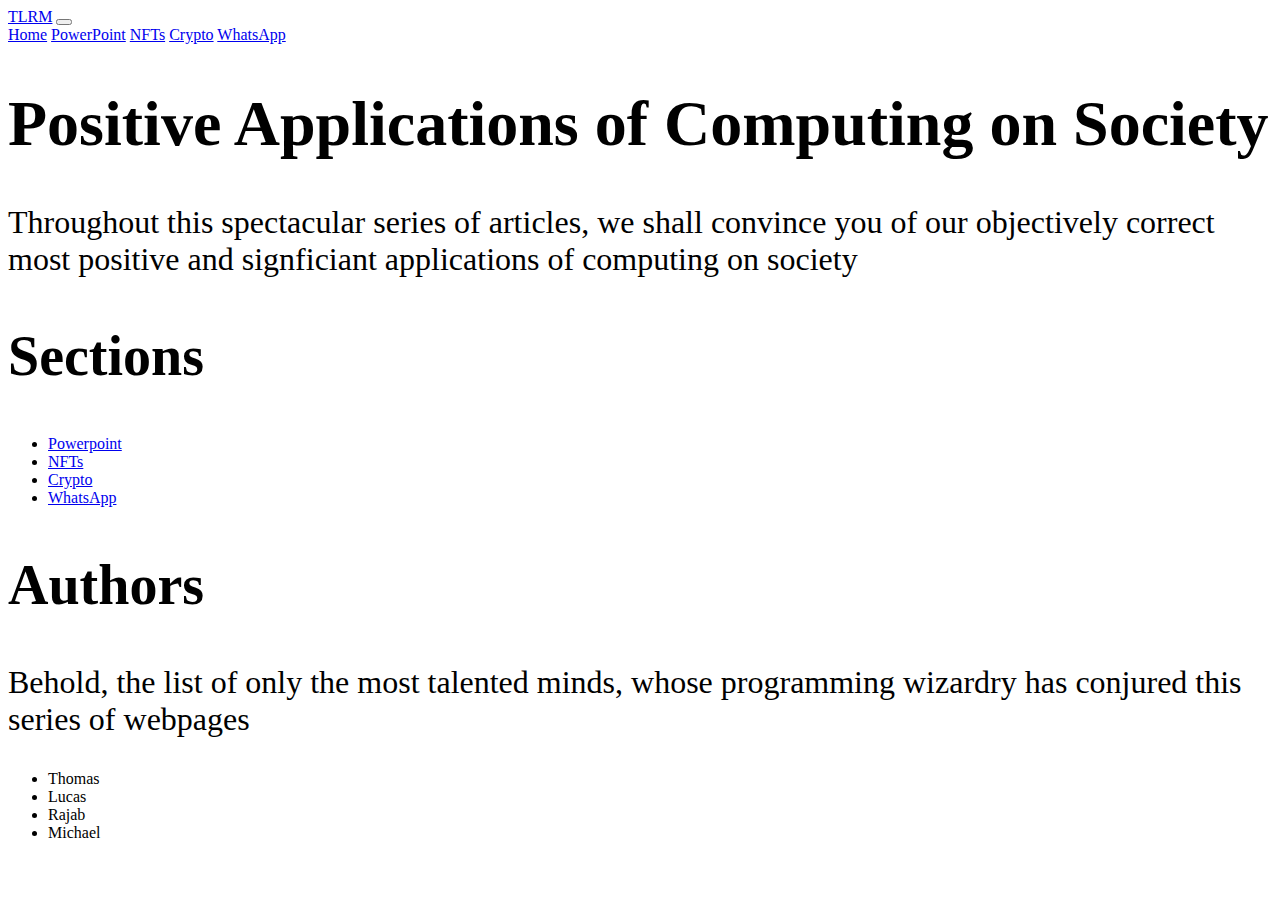
<file: index.html>
<!DOCTYPE html>
<html lang="en-us">
    <head>
        <meta charset="utf-8">
        <meta http-equiv="X-UA-Compatible" content="IE=edge">
        <meta name="viewport" content="width=device-width, initial-scale=1">

        <link href="https://cdn.jsdelivr.net/npm/bootstrap@5.2.3/dist/css/bootstrap.min.css" rel="stylesheet" integrity="sha384-rbsA2VBKQhggwzxH7pPCaAqO46MgnOM80zW1RWuH61DGLwZJEdK2Kadq2F9CUG65" crossorigin="anonymous">
        <!-- Global stylesheet -->
        <link rel="stylesheet" href="styles.css">
        
        <title>Positive Applications of Computing</title>
    </head>
    <body>
        <!-- Navbar from https://getbootstrap.com/docs/4.0/components/navbar/#how-it-works -->
        <nav class="navbar navbar-expand-lg navbar-light bg-light">
            <a class="navbar-brand ms-2" href="#">TLRM</a>
            <button class="navbar-toggler" type="button" data-bs-toggle="collapse" data-bs-target="#navbarContent" aria-controls="navbarContent" aria-expanded="false" aria-label="Toggle navigation">
                <span class="navbar-toggler-icon"></span>
            </button>
            <div class="collapse navbar-collapse" id="navbarContent">
                <div class="navbar-nav">
                    <a class="nav-item nav-link active" href="index.html">Home</a>
                    <a class="nav-item nav-link" href="powerpoint.html">PowerPoint</a>
                    <a class="nav-item nav-link" href="nft.html">NFTs</a>
                    <a class="nav-item nav-link" href="crypto.html">Crypto</a>
                    <a class="nav-item nav-link" href="whatsapp.html">WhatsApp</a>
                </div>
            </div>
        </nav>
        <div class="ms-4 mt-4">
            <div id="headerDiv">
                <h1 id="titleHeader">Positive Applications of Computing on Society</h1>
                <p>
                    Throughout this spectacular series of articles, we shall
                    convince you of our objectively correct most positive and
                    signficiant applications of computing on society
                </p>
            </div>
            <div id="sectionsDiv">
                <h2 id="sectionsHeader">Sections</h2>
                <ul>
                    <li><a href="powerpoint.html">Powerpoint</a></li>
                    <li><a href="nft.html">NFTs</a></li>
                    <li><a href="crypto.html">Crypto</a></li>
                    <li><a href="whatsapp.html">WhatsApp</a></li>
                </ul>
            </div>
            <div id="authorsDiv">
                <h2 id="authorsHeader">Authors</h2>
                <p>
                    Behold, the list of only the most talented minds, whose
                    programming wizardry has conjured this series of webpages
                </p>
                <ul>
                    <li>Thomas</li>
                    <li>Lucas</li>
                    <li>Rajab</li>
                    <li>Michael</li>
                </ul>
            </div>
        </div>
        <script src="https://cdn.jsdelivr.net/npm/bootstrap@5.2.3/dist/js/bootstrap.bundle.min.js" integrity="sha384-kenU1KFdBIe4zVF0s0G1M5b4hcpxyD9F7jL+jjXkk+Q2h455rYXK/7HAuoJl+0I4" crossorigin="anonymous"></script>
    </body>
</html>
</file>
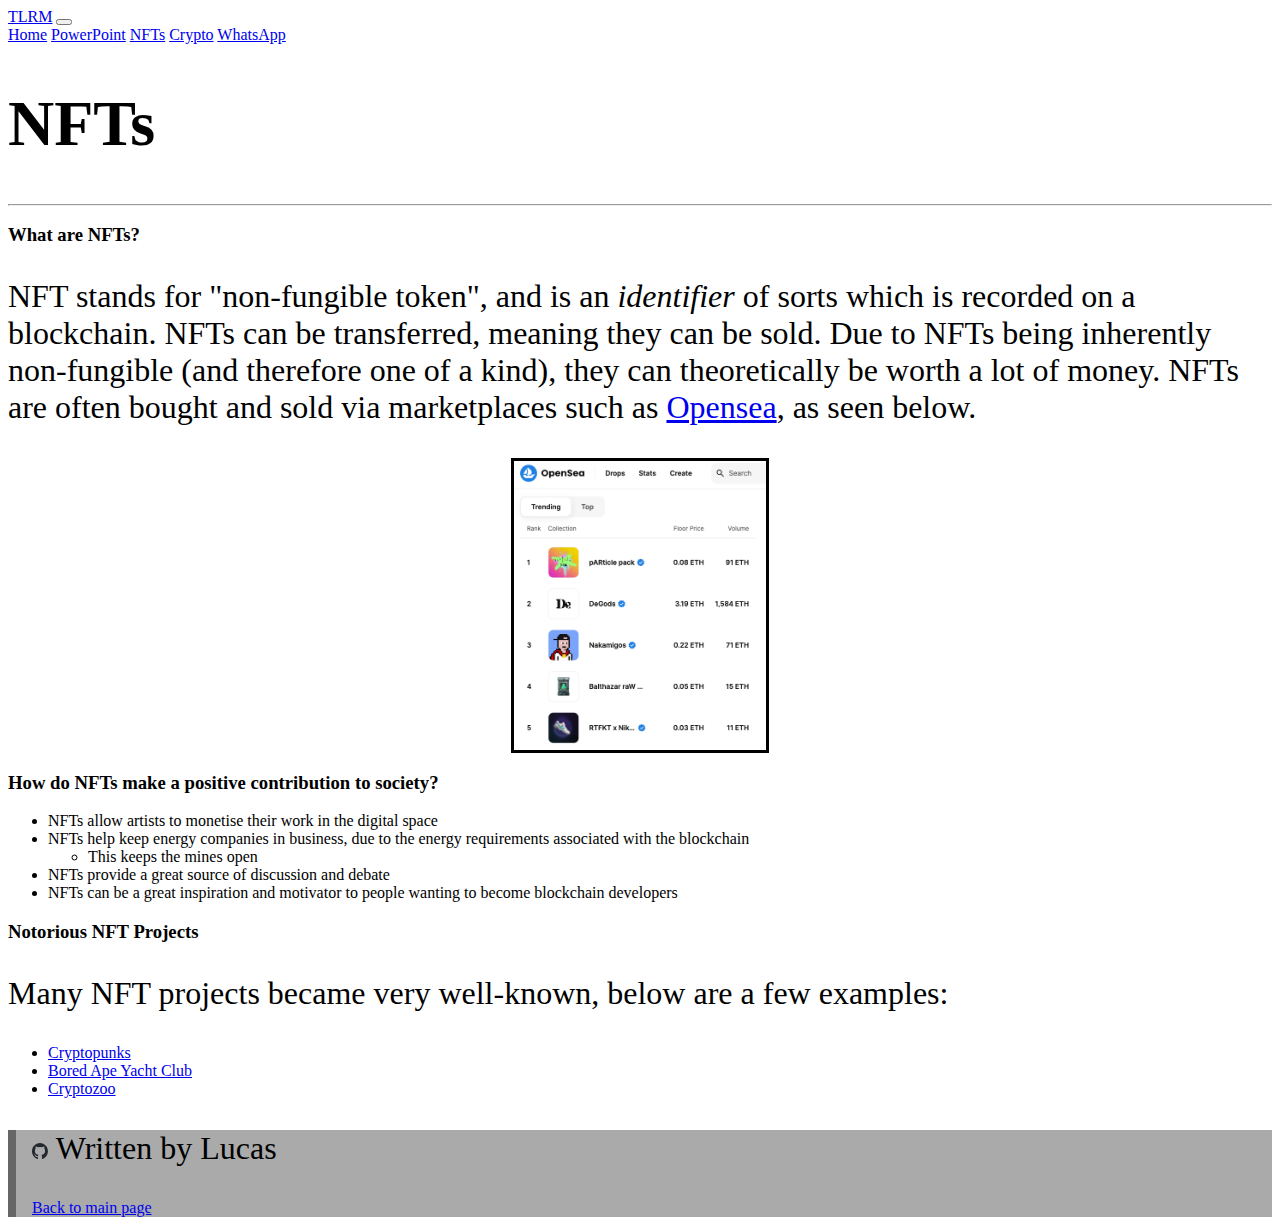
<file: nft.html>
<!DOCTYPE html>
<html lang="en-us">
<head>
	<meta charset="utf-8">
	<meta http-equiv="X-UA-Compatible" content="IE=edge">
	<meta name="viewport" content="width=device-width, initial-scale=1">

	<!-- Bootstrap -->
	<link href="https://cdn.jsdelivr.net/npm/bootstrap@5.3.2/dist/css/bootstrap.min.css" rel="stylesheet" integrity="sha384-T3c6CoIi6uLrA9TneNEoa7RxnatzjcDSCmG1MXxSR1GAsXEV/Dwwykc2MPK8M2HN" crossorigin="anonymous">
	<link rel="stylesheet" href="styles.css">
	<link rel="stylesheet" href="nft.css">

	<link rel="icon" type="image/x-icon" href="res/nft/favicon.ico">
	<title>NFTs</title>
</head>
<body>
	<!-- Navbar from https://getbootstrap.com/docs/4.0/components/navbar/#how-it-works -->
	<nav class="navbar navbar-expand-lg navbar-light bg-light">
		<a class="navbar-brand ms-2" href="#">TLRM</a>
		<button class="navbar-toggler" type="button" data-bs-toggle="collapse" data-bs-target="#navbarContent" aria-controls="navbarContent" aria-expanded="false" aria-label="Toggle navigation">
			<span class="navbar-toggler-icon"></span>
		</button>
		<div class="collapse navbar-collapse" id="navbarContent">
			<div class="navbar-nav">
				<a class="nav-item nav-link" href="index.html">Home</a>
				<a class="nav-item nav-link" href="powerpoint.html">PowerPoint</a>
				<a class="nav-item nav-link active" href="nft.html">NFTs</a>
				<a class="nav-item nav-link" href="crypto.html">Crypto</a>
				<a class="nav-item nav-link" href="whatsapp.html">WhatsApp</a>
			</div>
		</div>
	</nav>
	<div class="ms-4 me-4 mt-4 mb-4">
		<h1>NFTs</h1>
		<hr>
		
		<h3>What are NFTs?</h3>
		<p>NFT stands for "non-fungible token", and is an <i>identifier</i> of sorts which is recorded on a blockchain. NFTs can be transferred, meaning they can be sold. Due to NFTs being inherently non-fungible (and therefore one of a kind), they can theoretically be worth a lot of money. NFTs are often bought and sold via marketplaces such as <a href="https://opensea.io/" target="_blank">Opensea</a>, as seen below.</p>
		<img src="res/nft/opensea.png" alt="Screenshot of the main page of Opensea.io" id="opensea-image" class="mb-4">
		
		<h3>How do NFTs make a positive contribution to society?</h3>
		<ul>
			<li>NFTs allow artists to monetise their work in the digital space</li>
			<li>NFTs help keep energy companies in business, due to the energy requirements associated with the blockchain</li>
			<ul>
				<li>This keeps the mines open</li>
			</ul>
			<li>NFTs provide a great source of discussion and debate</li>
			<li>NFTs can be a great inspiration and motivator to people wanting to become blockchain developers</li>
		</ul>

		<h3>Notorious NFT Projects</h3>
		<p>Many NFT projects became very well-known, below are a few examples:</p>
		<ul>
			<li><a href="https://en.wikipedia.org/wiki/CryptoPunks" target="_blank">Cryptopunks</a></li>
			<li><a href="https://en.wikipedia.org/wiki/Bored_Ape" target="_blank">Bored Ape Yacht Club</a></li>
			<li><a href="https://cryptozooworld.com/" target="_blank">Cryptozoo</a></li>
		</ul>

		<footer>
			<div id="footerDiv" class="footerClass">
				<p>
					<a href="https://github.com/lucfis"><img src="res/github-mark.svg" class="github-logo"/></a>
					Written by Lucas
				</p>
				<a href="index.html">Back to main page</a>
			</div>
		</footer>
	</div>
	<script src="https://cdn.jsdelivr.net/npm/bootstrap@5.3.2/dist/js/bootstrap.bundle.min.js" integrity="sha384-C6RzsynM9kWDrMNeT87bh95OGNyZPhcTNXj1NW7RuBCsyN/o0jlpcV8Qyq46cDfL" crossorigin="anonymous"></script>
</body>
</html>
</file>
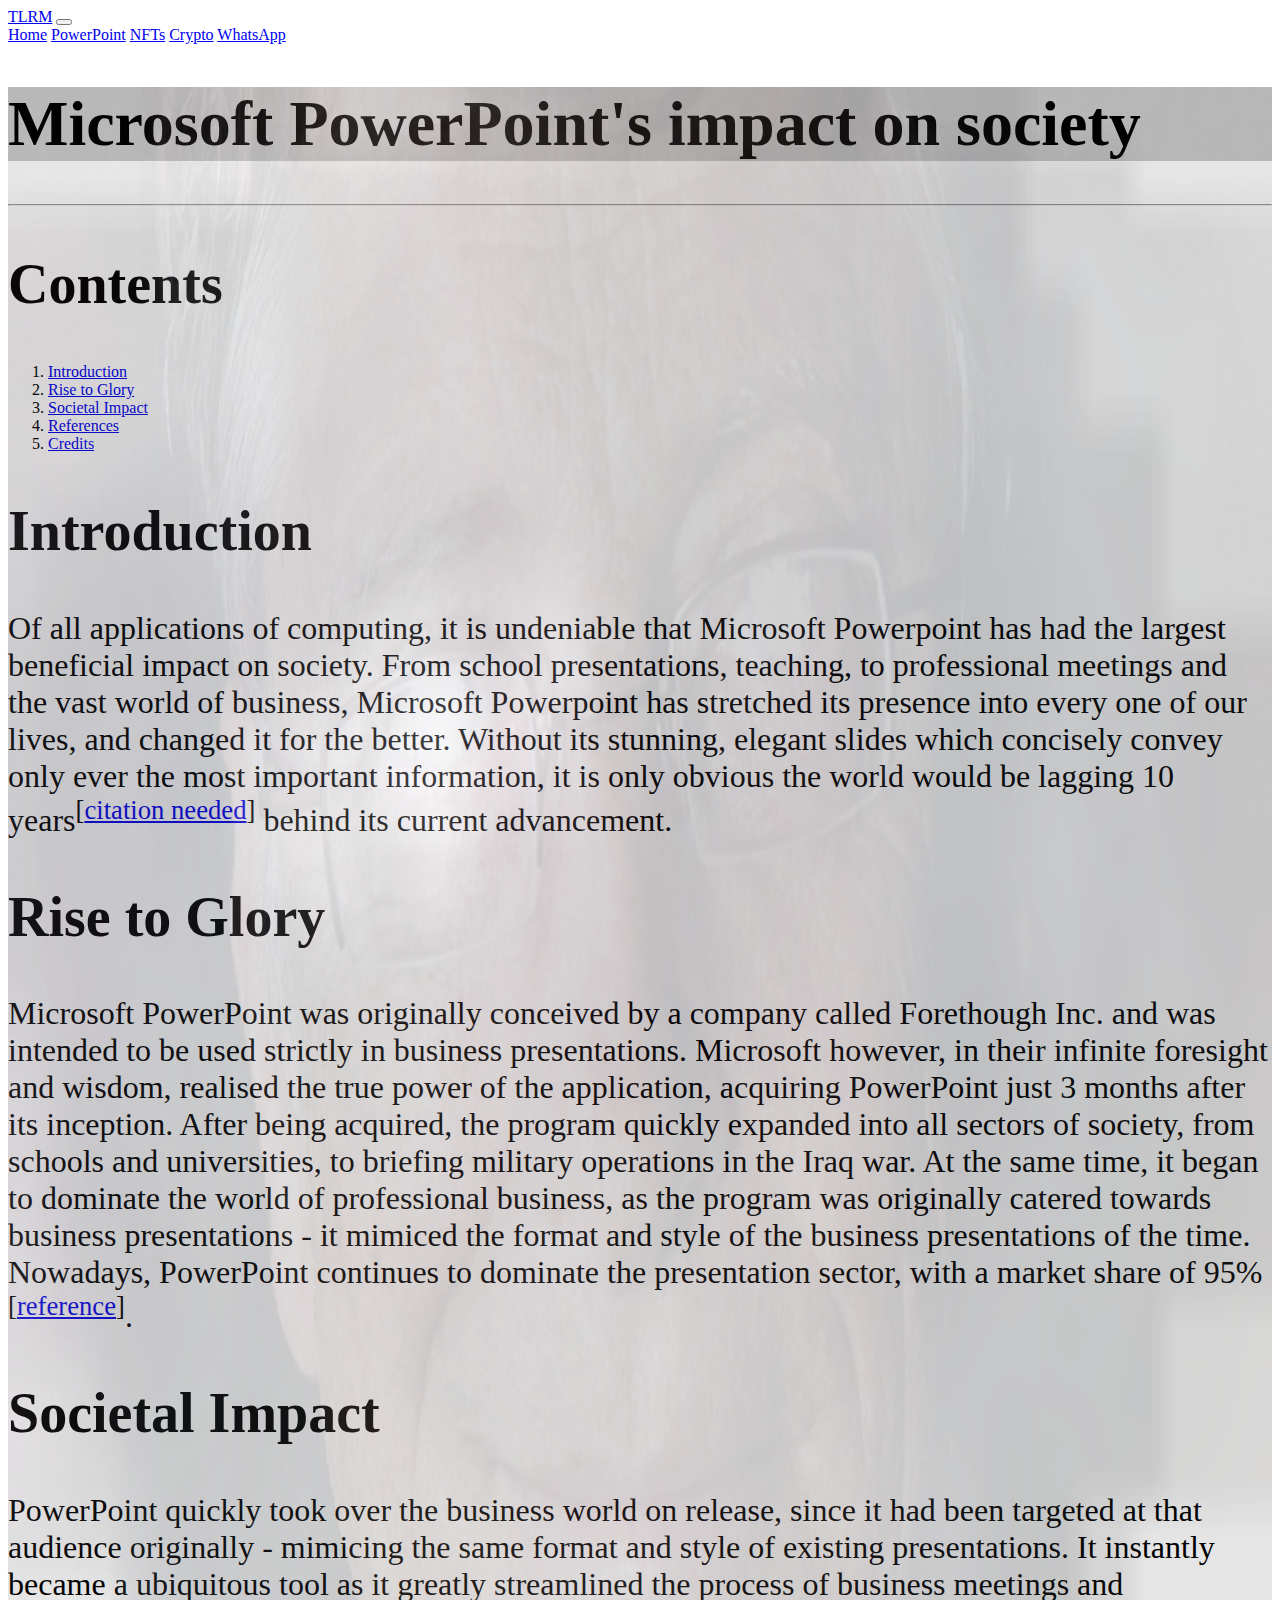
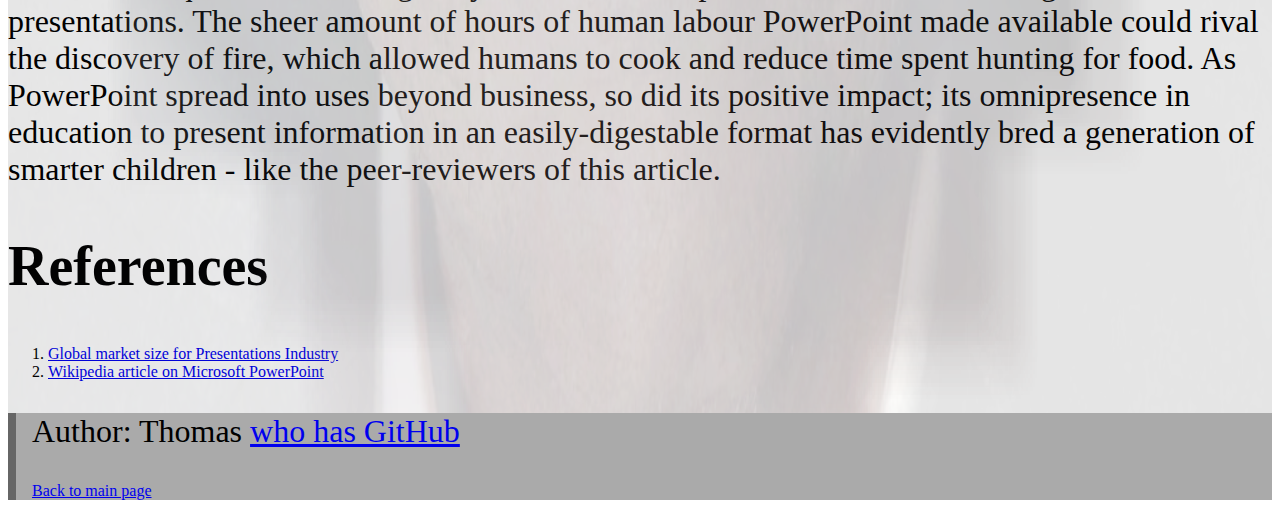
<file: powerpoint.html>
<!DOCTYPE html>
<html lang="en-us">
    <head>
        <meta charset="utf-8">
	    <meta http-equiv="X-UA-Compatible" content="IE=edge">
	    <meta name="viewport" content="width=device-width, initial-scale=1">

	    <!-- Bootstrap -->
        <link href="https://cdn.jsdelivr.net/npm/bootstrap@5.3.2/dist/css/bootstrap.min.css" rel="stylesheet" integrity="sha384-T3c6CoIi6uLrA9TneNEoa7RxnatzjcDSCmG1MXxSR1GAsXEV/Dwwykc2MPK8M2HN" crossorigin="anonymous">
        <link rel="stylesheet" href="styles.css">
        <link rel="stylesheet" href="powerpoint.css"></link>

        <link rel="icon" href="res/powerpoint/PowerPointLogo.svg"></link>
        <title>Microsoft PowerPoint</title>
    </head>
    <body>
        <!-- Navbar from https://getbootstrap.com/docs/4.0/components/navbar/#how-it-works -->
        <nav class="navbar navbar-expand-lg navbar-light bg-light">
            <a class="navbar-brand ms-2" href="#">TLRM</a>
            <button class="navbar-toggler" type="button" data-bs-toggle="collapse" data-bs-target="#navbarContent" aria-controls="navbarContent" aria-expanded="false" aria-label="Toggle navigation">
                <span class="navbar-toggler-icon"></span>
            </button>
            <div class="collapse navbar-collapse" id="navbarContent">
                <div class="navbar-nav">
                    <a class="nav-item nav-link" href="index.html">Home</a>
                    <a class="nav-item nav-link active" href="powerpoint.html">PowerPoint</a>
                    <a class="nav-item nav-link" href="nft.html">NFTs</a>
                    <a class="nav-item nav-link" href="crypto.html">Crypto</a>
                    <a class="nav-item nav-link" href="whatsapp.html">WhatsApp</a>
                </div>
            </div>
        </nav>

        <div class="globalBackground" id="globalBackground">
            <div class="globalBackgroundImgOpacity">
                <img class="globalBackgroundImg" src="res/powerpoint/BillGates.jpg">
                <img id="leftEye" class="globalBackgroundImg globalBackgroundImgEye globalBackgroundImgEyeLeft"
                    src="res/powerpoint/left_eye.png">
                <img id="rightEye" class="globalBackgroundImg globalBackgroundImgEye globalBackgroundImgEyeRight"
                    src="res/powerpoint/right_eye.png">
            </div>
            <div class="globalBackgroundContent ms-4 mt-4">
                <div id="headerDiv">
                    <h1 id="titleHeader">Microsoft PowerPoint's impact on society</h1>
                </div>
                <hr>
                <div id="contentsDiv" class="contentsClass">
                    <h2 id="contentsHeader">Contents</h2>
                    <ol>
                        <li><a href="#introductionDiv">Introduction</a></li>
                        <li><a href="#riseToGloryDiv">Rise to Glory</a></li>
                        <li><a href="#societalImpactDiv">Societal Impact</a></li>
                        <li><a href="#referencesDiv">References</a></li>
                        <li><a href="#footerDiv">Credits</a></li>
                    </ol>
                </div>
                <div id="introductionDiv">
                    <h2 id="introductionHeader">Introduction</h2>
                    <p>
                        Of all applications of computing, it is undeniable that Microsoft
                        Powerpoint has had the largest beneficial impact on society. From
                        school presentations, teaching, to professional meetings and the vast
                        world of business, Microsoft Powerpoint has stretched its presence
                        into every one of our lives, and changed it for the better. Without
                        its stunning, elegant slides which concisely convey only ever the most
                        important information, it is only obvious the world would be lagging
                        10 years<sup>[<a href="https://en.wikipedia.org/wiki/Wikipedia:Citation_needed">citation needed</a>]</sup>
                        behind its current advancement.
                    </p>
                </div>
                <div id="riseToGloryDiv">
                    <h2 id="riseToGloryHeader">Rise to Glory</h2>
                    <p>
                        Microsoft PowerPoint was originally conceived by a company called
                        Forethough Inc. and was intended to be used strictly in business
                        presentations. Microsoft however, in their infinite foresight and
                        wisdom, realised the true power of the application, acquiring PowerPoint
                        just 3 months after its inception. After being acquired, the program
                        quickly expanded into all sectors of society, from schools and universities,
                        to briefing military operations in the Iraq war. At the same time,
                        it began to dominate the world of professional business, as the program
                        was originally catered towards business presentations - it mimiced the
                        format and style of the business presentations of the time. Nowadays,
                        PowerPoint continues to dominate the presentation sector, with a market
                        share of 95%<sup>[<a href="https://askwonder.com/research/global-market-size-tam-presentations-industry-21lhoczpp">reference</a>]</sup>.
                    </p>
                </div>
                <div id="societalImpactDiv">
                    <h2 id="societalImpactHeader">Societal Impact</h2>
                    <p>
                        PowerPoint quickly took over the business world on release, since it
                        had been targeted at that audience originally - mimicing the same format
                        and style of existing presentations. It instantly became a ubiquitous
                        tool as it greatly streamlined the process of business meetings and
                        presentations. The sheer amount of hours of human labour PowerPoint made available
                        could rival the discovery of fire, which allowed humans to cook and reduce
                        time spent hunting for food. As PowerPoint spread into uses beyond
                        business, so did its positive impact; its omnipresence in education
                        to present information in an easily-digestable format
                        has evidently bred a generation of smarter children - like the peer-reviewers
                        of this article.
                        <!-- trying to bribe the reviewers. -1000000 points (unless you are also offering Jam Doughnuts) -->
                    </p>
                </div>
                <div id="referencesDiv">
                    <h2 id="referencesHeader">References</h2>
                    <ol>
                        <li id="marketShareReference">
                            <a class="makeLinkWorkClass" href="https://askwonder.com/research/global-market-size-tam-presentations-industry-21lhoczpp">
                                Global market size for Presentations Industry
                            </a>
                        </li>
                        <li id="wikipediaReference">
                            <a class="makeLinkWorkClass" href="https://en.wikipedia.org/wiki/Microsoft_PowerPoint">
                                Wikipedia article on Microsoft PowerPoint
                            </a>
                        </li>
                    </ol>
                </div>

                <footer>
                    <div id="footerDiv" class="footerClass">
                        <p>Author: Thomas
                            <a href="https://github.com/Twashi1">who has GitHub</a>
                        </p>
                        <a href="index.html">Back to main page</a>
                    </div>
                </footer>
            </div>
        </div>

        <script src="powerpoint.js"></script>
        <script src="https://cdn.jsdelivr.net/npm/bootstrap@5.3.2/dist/js/bootstrap.bundle.min.js" integrity="sha384-C6RzsynM9kWDrMNeT87bh95OGNyZPhcTNXj1NW7RuBCsyN/o0jlpcV8Qyq46cDfL" crossorigin="anonymous"></script>
    </body>
</html>
</file>
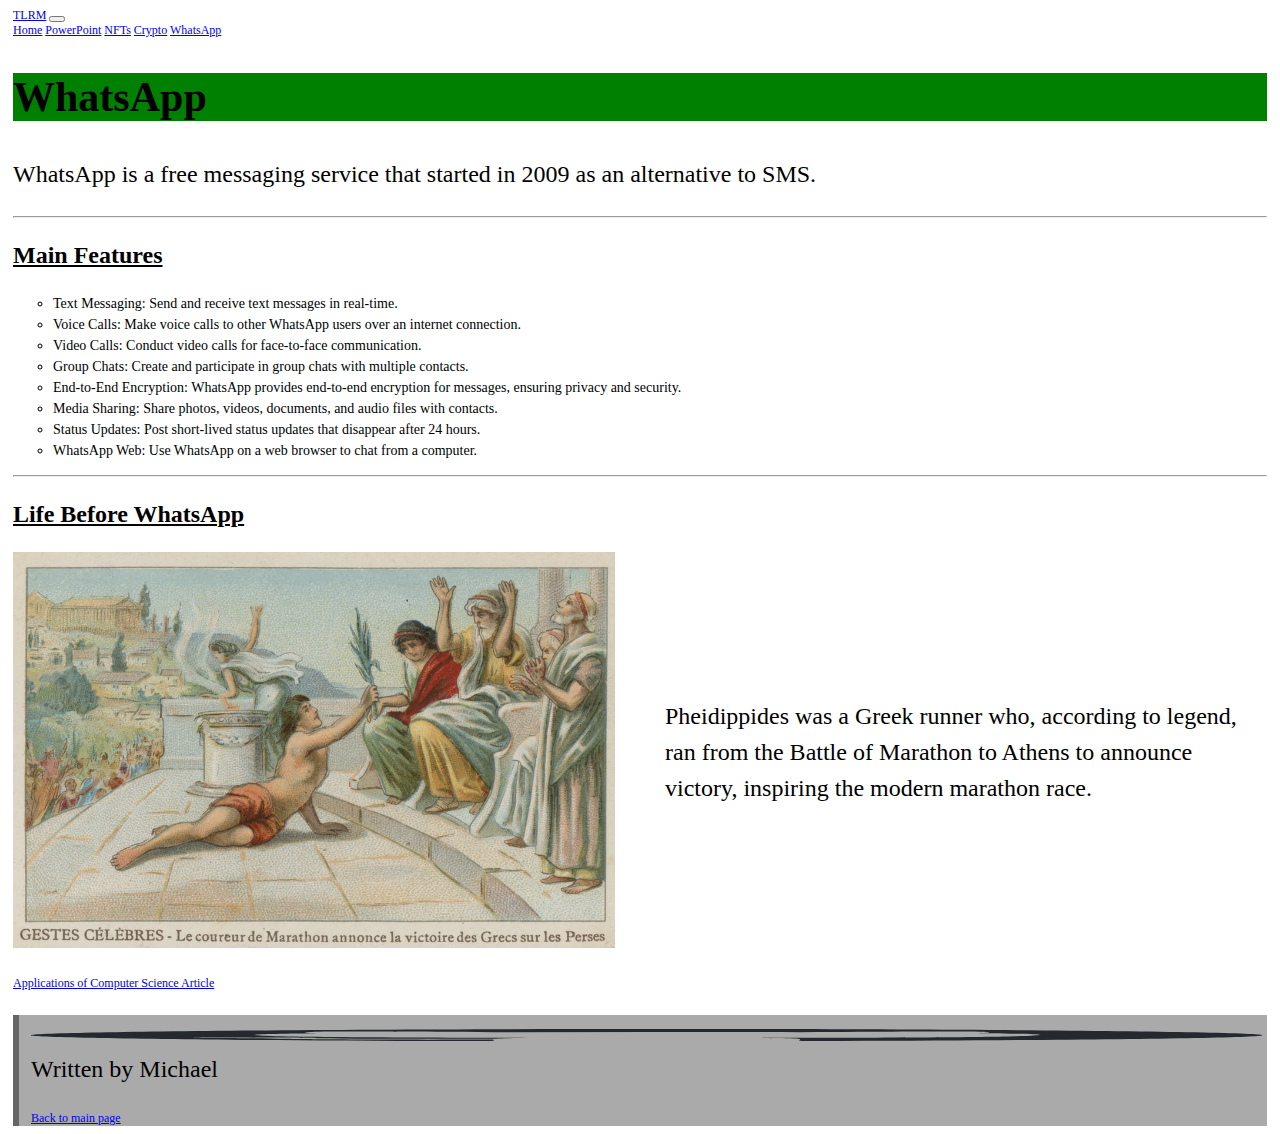
<file: whatsapp.html>
<!DOCTYPE html>
<html lang="en-us">
<head>
    <meta charset="utf-8">
    <meta http-equiv="X-UA-Compatible" content="IE=edge">
    <meta name="viewport" content="width=device-width, initial-scale=1">

    <!-- Bootstrap -->
    <link href="https://cdn.jsdelivr.net/npm/bootstrap@5.3.2/dist/css/bootstrap.min.css" rel="stylesheet" integrity="sha384-T3c6CoIi6uLrA9TneNEoa7RxnatzjcDSCmG1MXxSR1GAsXEV/Dwwykc2MPK8M2HN" crossorigin="anonymous">
    <link rel="stylesheet" href="whatsapp.css">
    <link rel="stylesheet" href="styles.css">

    <title>WhatsApp Computing</title>
</head>

<body>
    <!-- Navbar from https://getbootstrap.com/docs/4.0/components/navbar/#how-it-works -->
    <nav class="navbar navbar-expand-lg navbar-light bg-light">
        <a class="navbar-brand ms-2" href="#">TLRM</a>
        <button class="navbar-toggler" type="button" data-bs-toggle="collapse" data-bs-target="#navbarContent" aria-controls="navbarContent" aria-expanded="false" aria-label="Toggle navigation">
            <span class="navbar-toggler-icon"></span>
        </button>
        <div class="collapse navbar-collapse" id="navbarContent">
            <div class="navbar-nav">
                <a class="nav-item nav-link" href="index.html">Home</a>
                <a class="nav-item nav-link" href="powerpoint.html">PowerPoint</a>
                <a class="nav-item nav-link" href="nft.html">NFTs</a>
                <a class="nav-item nav-link" href="crypto.html">Crypto</a>
                <a class="nav-item nav-link active" href="whatsapp.html">WhatsApp</a>
            </div>
        </div>
    </nav>
    
    <h2 class="colorblock">WhatsApp</h2>
    <p>
        WhatsApp is a free messaging service that started in 2009 
        as an alternative to SMS.
    </p>
        <hr>
        <h3><u>Main Features</u></h3>
        <ol>
            <li>Text Messaging: Send and receive text messages in real-time.</li>
            <li>Voice Calls: Make voice calls to other WhatsApp users over an internet connection.</li>
            <li>Video Calls: Conduct video calls for face-to-face communication.</li>
            <li>Group Chats: Create and participate in group chats with multiple contacts.</li>
            <li>End-to-End Encryption: WhatsApp provides end-to-end encryption for messages, ensuring privacy and security.</li>
            <li>Media Sharing: Share photos, videos, documents, and audio files with contacts.</li>
            <li>Status Updates: Post short-lived status updates that disappear after 24 hours.</li>
            <li>WhatsApp Web: Use WhatsApp on a web browser to chat from a computer.</li>
        </ol>
        <hr>
        <h3><u>Life Before WhatsApp</u></h3>
        <div class="grid">
            <div class="image">
                <img src="res/whatsapp/MarathonRunner.jpg" alt="Athenian Courier Pheidippides">
            </div>
            <div class="text">
                <p>
                    Pheidippides was a Greek runner who, according to legend, ran from the Battle of 
                    Marathon to Athens to announce victory, inspiring the modern marathon race.
                </p>
            </div>
        </div>
        
    </p>
    <a href="https://www.sciencedirect.com/topics/computer-science/computer-science-applications">Applications of Computer Science Article</a>

    <footer>
        <div id="footerDiv" class="footerClass">
            <p>
            <a href="https://github.com/michaelsomper"><img src="res/github-mark.svg" class="github-logo"/></a>
            Written by Michael
            </p>
            <a href="index.html">Back to main page</a>
        </div>
    </footer>

    <script src="https://cdn.jsdelivr.net/npm/bootstrap@5.3.2/dist/js/bootstrap.bundle.min.js" integrity="sha384-C6RzsynM9kWDrMNeT87bh95OGNyZPhcTNXj1NW7RuBCsyN/o0jlpcV8Qyq46cDfL" crossorigin="anonymous"></script>
</body>
</html>
</file>
<file: styles.css>
.github-logo {
    max-height: 1rem;
}

h1 {
    font-size: 4rem;
}

h2 {
    font-size: 3.5rem;
}

p {
    font-size: 2rem;
}

.footerClass {
    border-left: 0.5rem solid;
    border-color: #666666;
    background-color: #aaaaaa;
    padding-left: 1rem;
    position: relative;
    z-index: 1;
}
</file>
<file: nft.css>
#opensea-image {
  display: block;
  margin-left: auto;
  margin-right: auto;
  width: 20%;
  border: solid;
}
</file>
<file: powerpoint.css>
/*
From:
https://www.digitalocean.com/community/tutorials/how-to-change-a-css-background-images-opacity
*/
.globalBackground {
    position: relative;
}

.globalBackgroundImg {
    opacity: 0.1;
    position: absolute;
    left: 0;
    top: 0;
    width: 100%;
    height: 100%;
}

.globalBackgroundContent {
    position: initial;
}

h1 {
    background-color: #cccccc;
}
</file>
<file: whatsapp.css>
html {
    font-size: 12px;
    margin-left: 5px;
    margin-right: 5px;
    background-color: white;
}

img{
    max-width: 100%;
    max-height: 100%;
    min-width: 100%;
    min-height: 100%;
    
}

h2 {
    font-size: 2rem;
    background-color: green;
    
}

ul, dl, p {
    font-size: 1.5rem;
}
ol {
    font-size: 14px;
}

li, p {
    line-height: 1.5;
}

/* Unordered list styles */

ul {
    padding-left: 2rem;
    list-style-type: none;
}

    ul li {
        padding-left: 2rem;
        background-image: url(star.svg);
        background-position: 0 0;
        background-size: 1.6rem 1.6rem;
        background-repeat: no-repeat;
    }

/* Ordered list styles */

ol {
    list-style-type:circle;
}

/* Description list styles */

dd, dt {
    line-height: 1.5;
}

dt {
    font-weight: bold;
}

h3 {
    font-size: x-large;
}

.grid {
    display: grid;
    align-items: center; 
    grid-template-columns: 1fr 1fr;
    column-gap: 50px;

    
    font-size: 12px;
    
}
</file>
